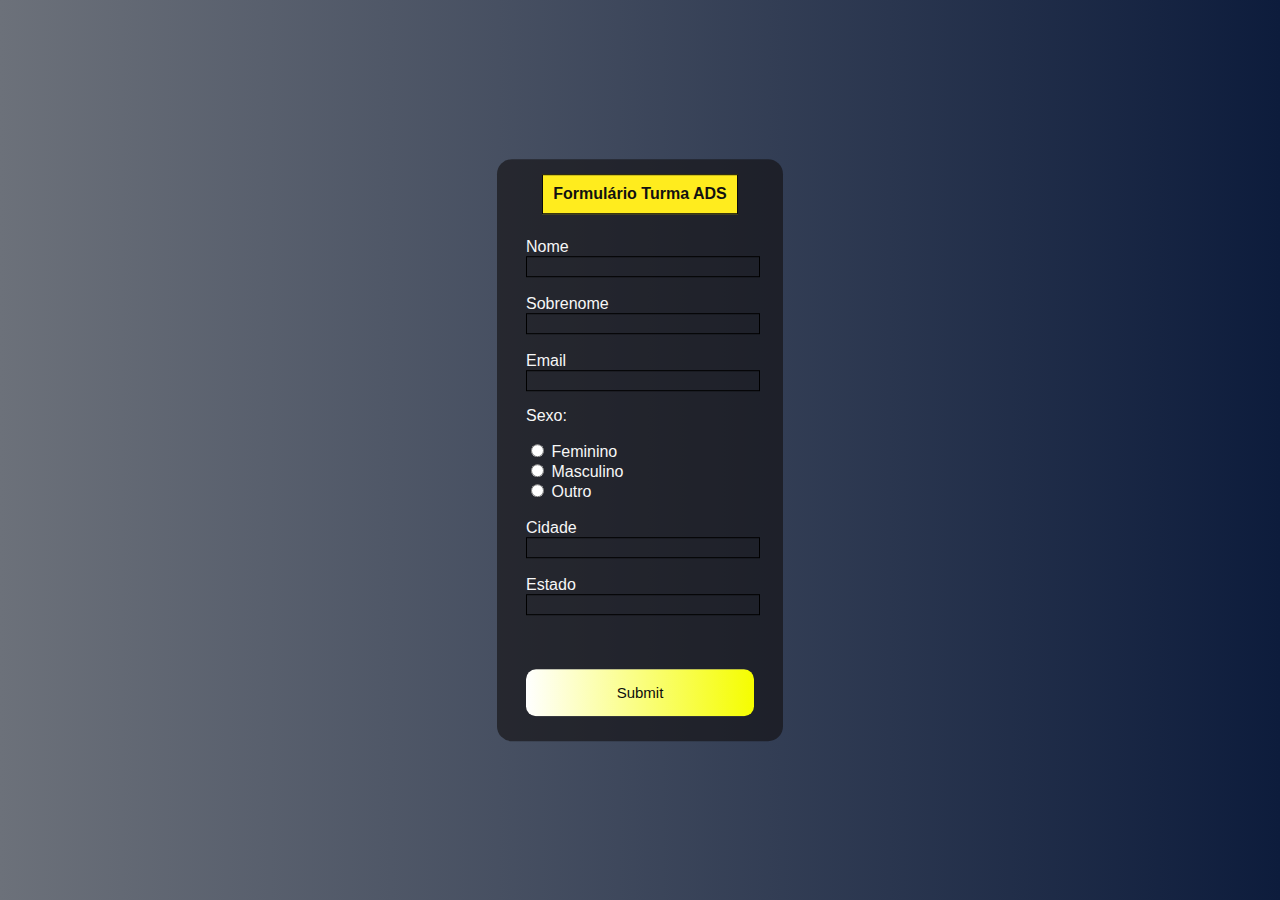
<file: index.html>
<!DOCTYPE html>
<html lang="en">

<head>
    <meta charset="UTF-8">
    <meta http-equiv="X-UA-Compatible" content="IE=edge">
    <meta name="viewport" content="width=device-width, initial-scale=1.0">
    <title>Formulário</title>
    <style>
        body {
            font-family: Arial, Helvetica, sans-serif;
            background-image: linear-gradient(to right, rgb(108, 113, 122), rgb(13, 28, 60));
        }

        .box {
            color: rgb(247, 247, 247);
            position: absolute;
            top: 50%;
            left: 50%;
            transform: translate(-50%, -50%);
            background-color: rgba(16, 13, 13, 0.6);
            padding: 15px;
            border-radius: 15px;
            width: 20%;
        }

        fieldset {
            border: 0px solid rgb(240, 255, 30);
        }

        legend {
            color: #111;
            border: 1px solid rgb(10, 10, 10);
            padding: 10px;
            text-align: center;
            background-color: rgb(255, 236, 30);

        }

        .inputBox {
            position: relative;
        }

        .inputUser {
            background: none;
            border: none;
            border: 1px solid rgb(0, 0, 0);
            outline: none;
            color: white;
            font-size: 15px;
            width: 100%;
            letter-spacing: 2px;
        }

        .inputUser:focus~.labelInput,
        .inputUser:valid~.labelInput {
            top: -20px;
            font-size: 12px;
            color: dodgerblue;
        }

        #data_nascimento {
            border: none;
            padding: 8px;
            border-radius: 10px;
            outline: none;
            font-size: 15px;
        }

        #submit {
            background-image: linear-gradient(to right, rgb(255, 255, 255), rgb(245, 253, 0));
            width: 100%;
            border: none;
            padding: 15px;
            color: rgb(13, 13, 13);
            font-size: 15px;
            cursor: pointer;
            border-radius: 10px;
        }

        #submit:hover {
            background-image: linear-gradient(to right, rgb(206, 206, 206), rgb(232, 235, 38));
        }
    </style>
</head>

<body>
    <div class="box">
        <form action="">
            <fieldset>
                <legend><b>Formulário Turma ADS</b></legend>
                <br>
                <div class="inputBox">
                    <label for="nome" class="labelInput">Nome</label>
                    <input type="text" name="nome" id="nome" class="inputUser" required>

                </div>
                <br>
                <div class="inputBox">
                    <label for="sobrenome" class="labelInput">Sobrenome</label>
                    <input type="text" name="sobrenome" id="sobrenome" class="inputUser" required>
                </div>
                <br>
                <div class="inputBox">
                    <label for="email" class="labelInput">Email</label>
                    <input type="text" name="email" id="email" class="inputUser" required>
                </div>
                <p>Sexo:</p>
                <input type="radio" id="feminino" name="genero" value="feminino" required>
                <label for="feminino">Feminino</label>
                <br>
                <input type="radio" id="masculino" name="genero" value="masculino" required>
                <label for="masculino">Masculino</label>
                <br>
                <input type="radio" id="outro" name="genero" value="outro" required>
                <label for="outro">Outro</label>
                <br><br>
                <div class="inputBox">
                    <label for="cidade" class="labelInput">Cidade</label>
                    <input type="text" name="cidade" id="cidade" class="inputUser" required>
                </div>
                <br>
                <div class="inputBox">
                    <label for="estado" class="labelInput">Estado</label>
                    <input type="text" name="estado" id="estado" class="inputUser" required>
                </div>
                <br><br><br>
                <input type="submit" name="submit" id="submit">
            </fieldset>
        </form>
    </div>
</body>

</html>
</file>
